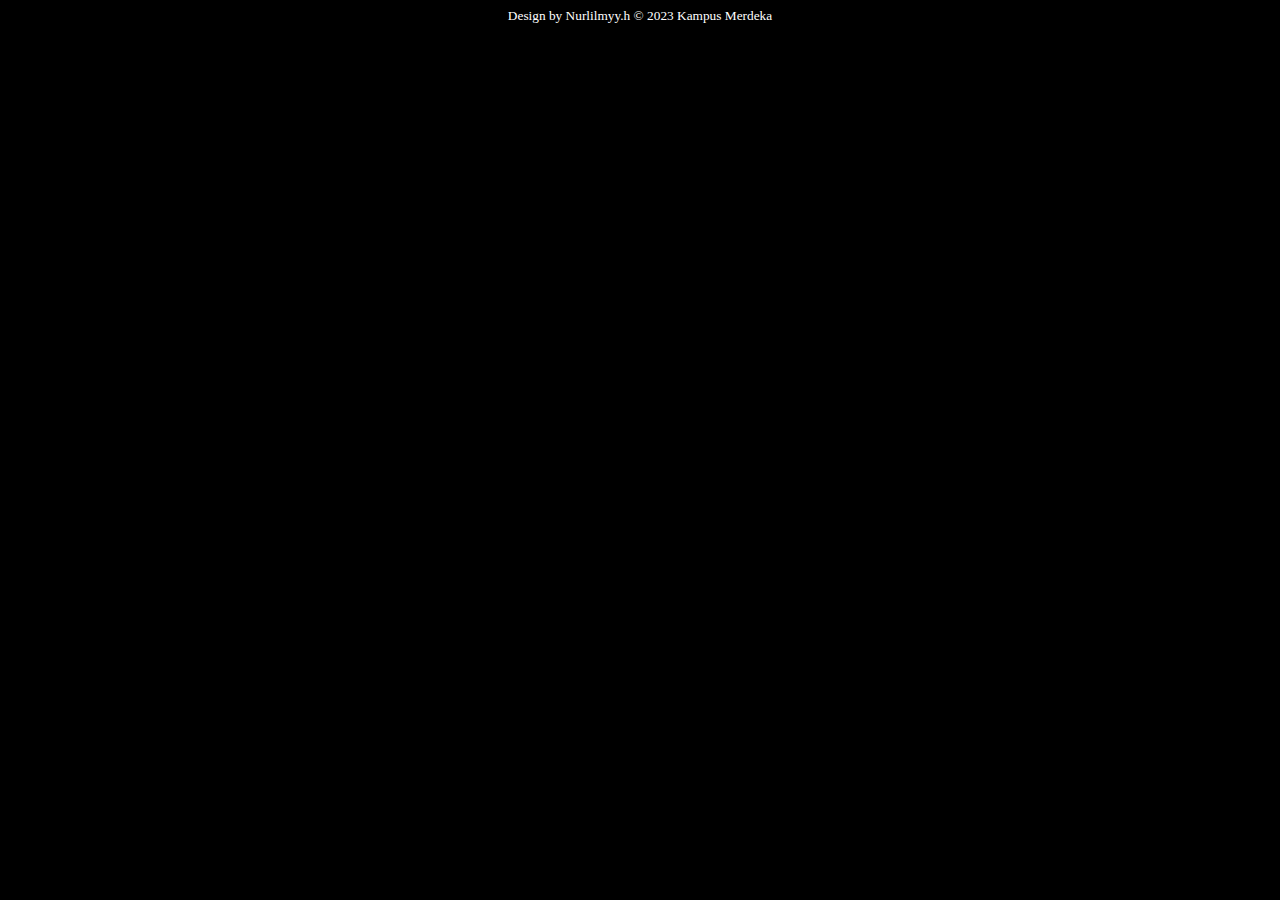
<file: footer.html>
<link rel="stylesheet" type="text/css" href="hiasan.css">
<body bgcolor="black">
    <div id="ki">
        <center>
            <font face="calibri" color="white">
                Design by Nurlilmyy.h &copy; 2023 Kampus Merdeka
            </font>
        </center>
    </div>
</body>
</file>
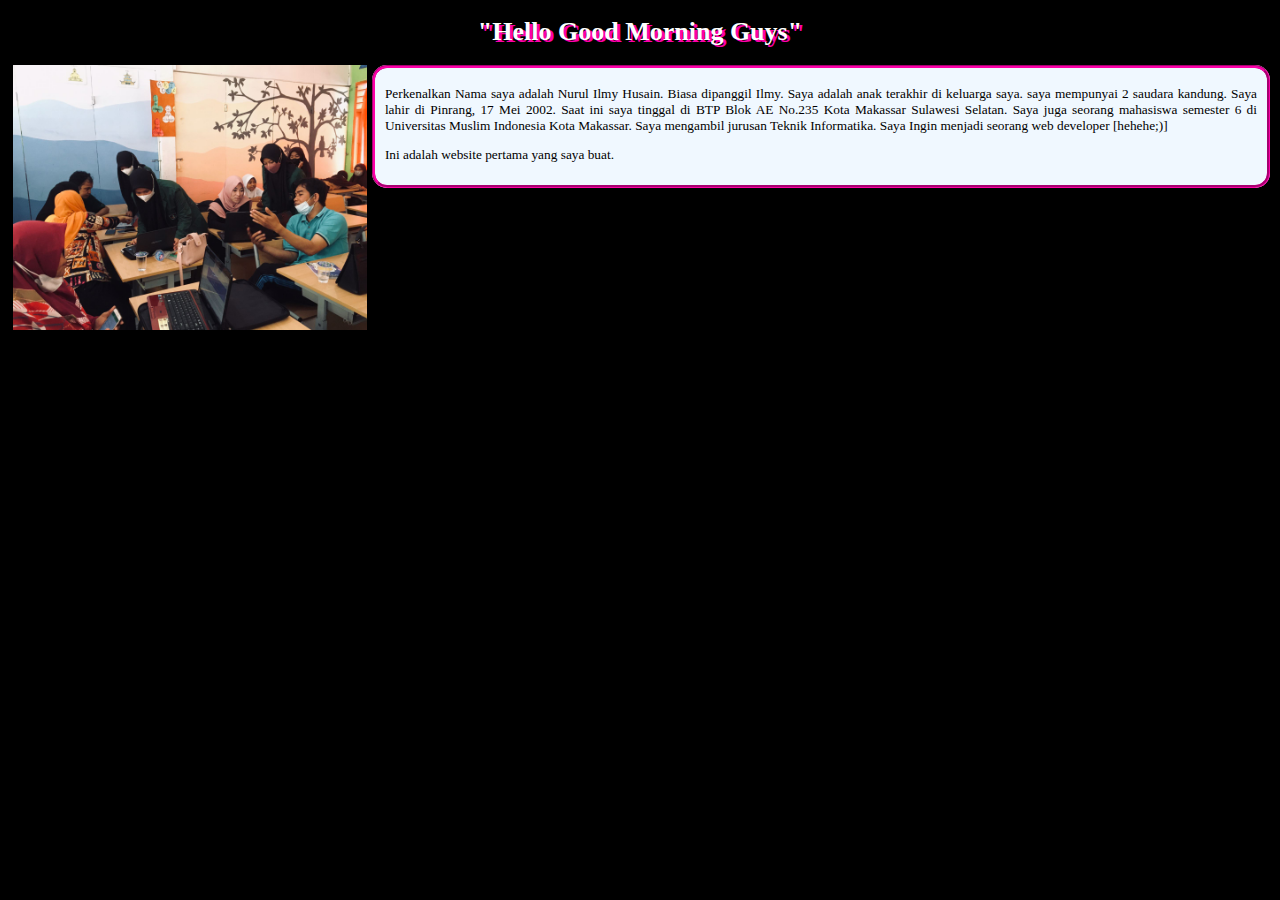
<file: home.html>
<!DOCTYPE html>
<html lang="en">
<head>
    <meta charset="UTF-8">
    <meta http-equiv="X-UA-Compatible" content="IE=edge">
    <meta name="viewport" content="width=device-width, initial-scale=1.0">
    <title>Document</title>
    <link rel="stylesheet" type="text/css" href="hiasan.css"
</head>
<body bgcolor="silver">
    <h1 style="font-size: 26px" align="center" >
        "Hello Good Morning Guys"
    </h1>
    <p align="justify">
        <img src="img/asd.jpeg" width="28%" align="left" hspace="5">
        <fieldset>
            <p style="color:black; text-align:  justify; font-family: 'times new roman',
            Courier, monospace;">
            Perkenalkan Nama saya adalah Nurul Ilmy Husain. Biasa dipanggil Ilmy.
           Saya adalah anak terakhir di keluarga saya. saya mempunyai 2 saudara kandung. 
           Saya lahir di Pinrang, 17 Mei 2002. Saat ini saya tinggal di BTP Blok AE No.235 
           Kota Makassar Sulawesi Selatan.
            Saya juga seorang mahasiswa semester  6 di Universitas Muslim Indonesia Kota Makassar. Saya mengambil jurusan Teknik Informatika.
            Saya Ingin menjadi seorang web developer [hehehe;)]
           </p>
           <p style="color:black; text-align:  justify; font-family: 'times new roman',
           Courier, monospace;">
            Ini adalah website pertama yang saya buat. 
            </p>
            
        </fieldset>
</body>
</html>
</file>
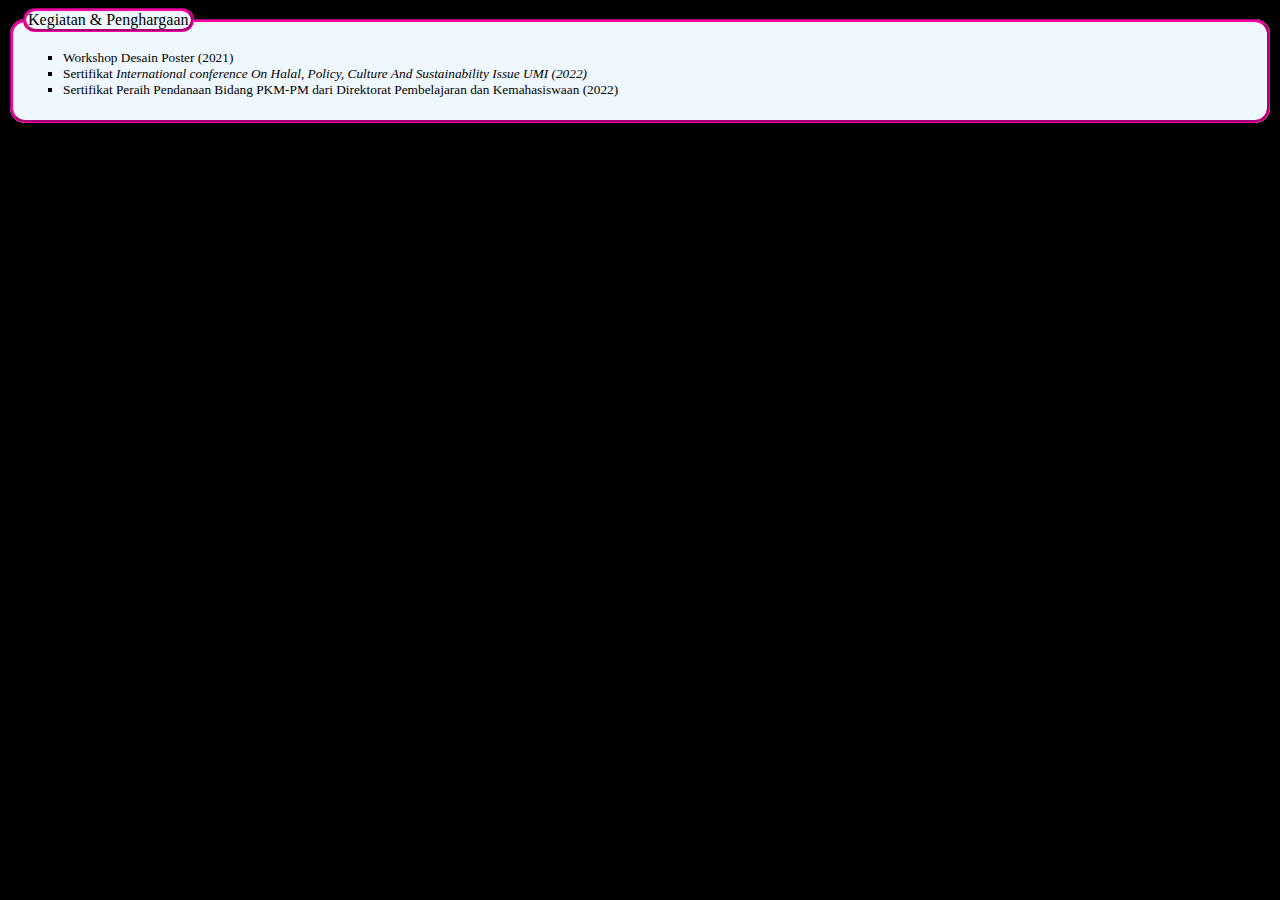
<file: kegiatanpenghargaan.html>
<!DOCTYPE html>
<html lang="en">
<head>
    <meta charset="UTF-8">
    <meta http-equiv="X-UA-Compatible" content="IE=edge">
    <meta name="viewport" content="width=device-width, initial-scale=1.0">
    <title>Kegitan</title>
    <link rel="stylesheet" type="text/css" href="hiasan.css">
</head>
<body>
    <fieldset>
        <legend> 
        <font color="black" size="3" face="times new roman">
            Kegiatan & Penghargaan 

        </font>
        </legend>

                <ul type="square">
                    <li>Workshop Desain Poster (2021)</li>
                    <li>Sertifikat <i>International conference On Halal, Policy, Culture And Sustainability Issue UMI (2022) </i></li>
                    <li>Sertifikat Peraih Pendanaan Bidang PKM-PM dari Direktorat Pembelajaran dan Kemahasiswaan (2022)</li>
                </ul>
    </fieldset>
</body>
</html>
</file>
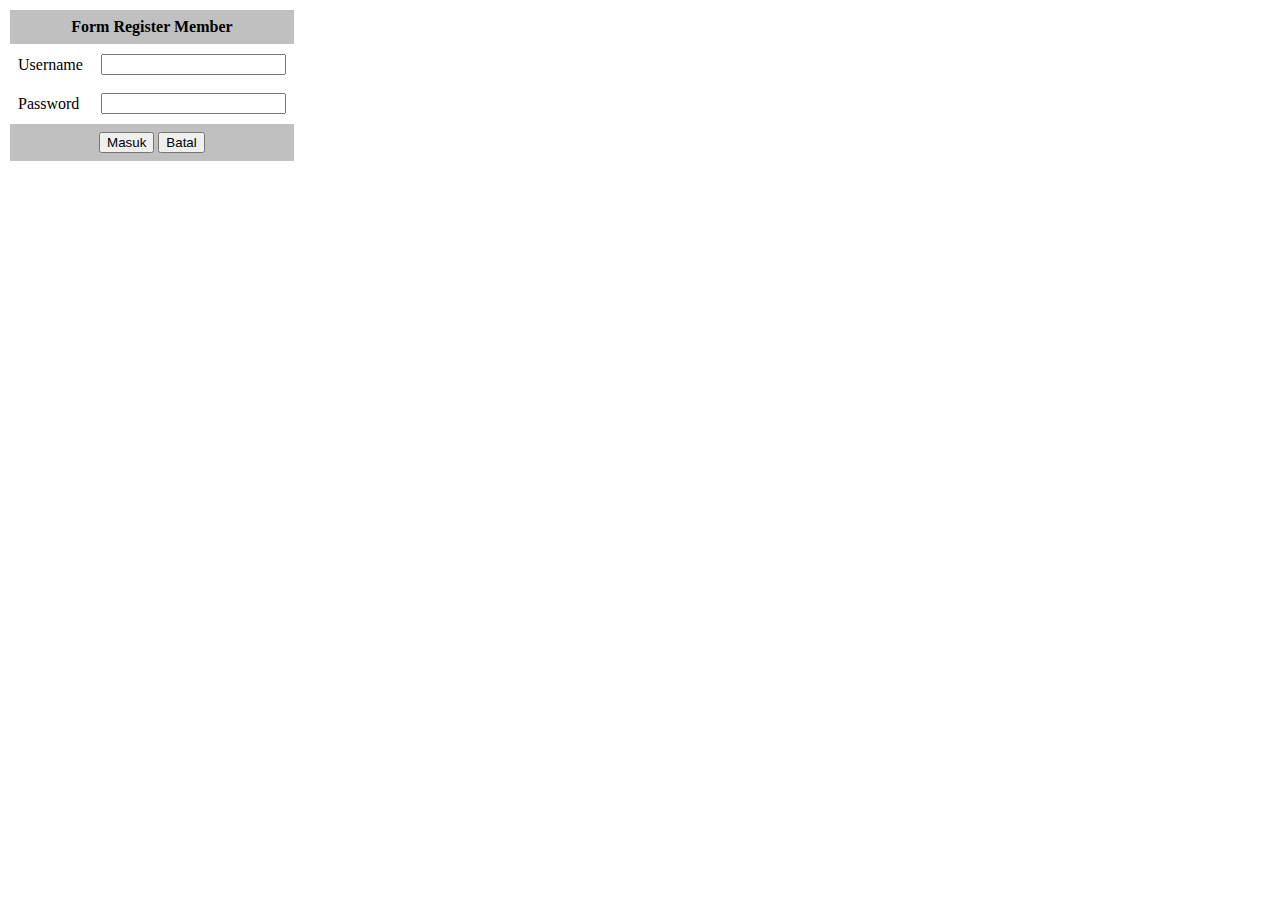
<file: Login.html>
<!DOCTYPE html>
<html lang="en">
<head>
    <meta charset="UTF-8">
    <meta http-equiv="X-UA-Compatible" content="IE=edge">
    <meta name="viewport" content="width=device-width, initial-scale=1.0">
    <title>Register Member</title>
</head>
<body>
    <form>
        <table border="0" align="left" cellpadding="8" width="20%">
            <thead>
                <tr bgcolor="silver">
                    <th colspan="2">Form Register Member</th>
                </tr>
            </thead>
            <tbody>
                <tr>
                    <td>
                        <label>Username</label>
                    </td>
                    <td>
                        <input type="text" name="text" value="" size="20" width="30">
                    </td>
                </tr>
                <tr>
                    <td>
                        <label>Password</label>
                    </td>
                    <td>
                        <input type="password" name="password" value="" size="20" width="30">
                    </td>
                </tr>
                <tr>
                        <td colspan="2" bgcolor="silver" align="center">
                        <input type="submit" name="submit" value="Masuk" href="produk.html">
                        <input type="submit" name="submit" value="Batal" href="member.html">
                    </td>
                </tr>
        </table>
    </form>
</body>
</html>
</file>
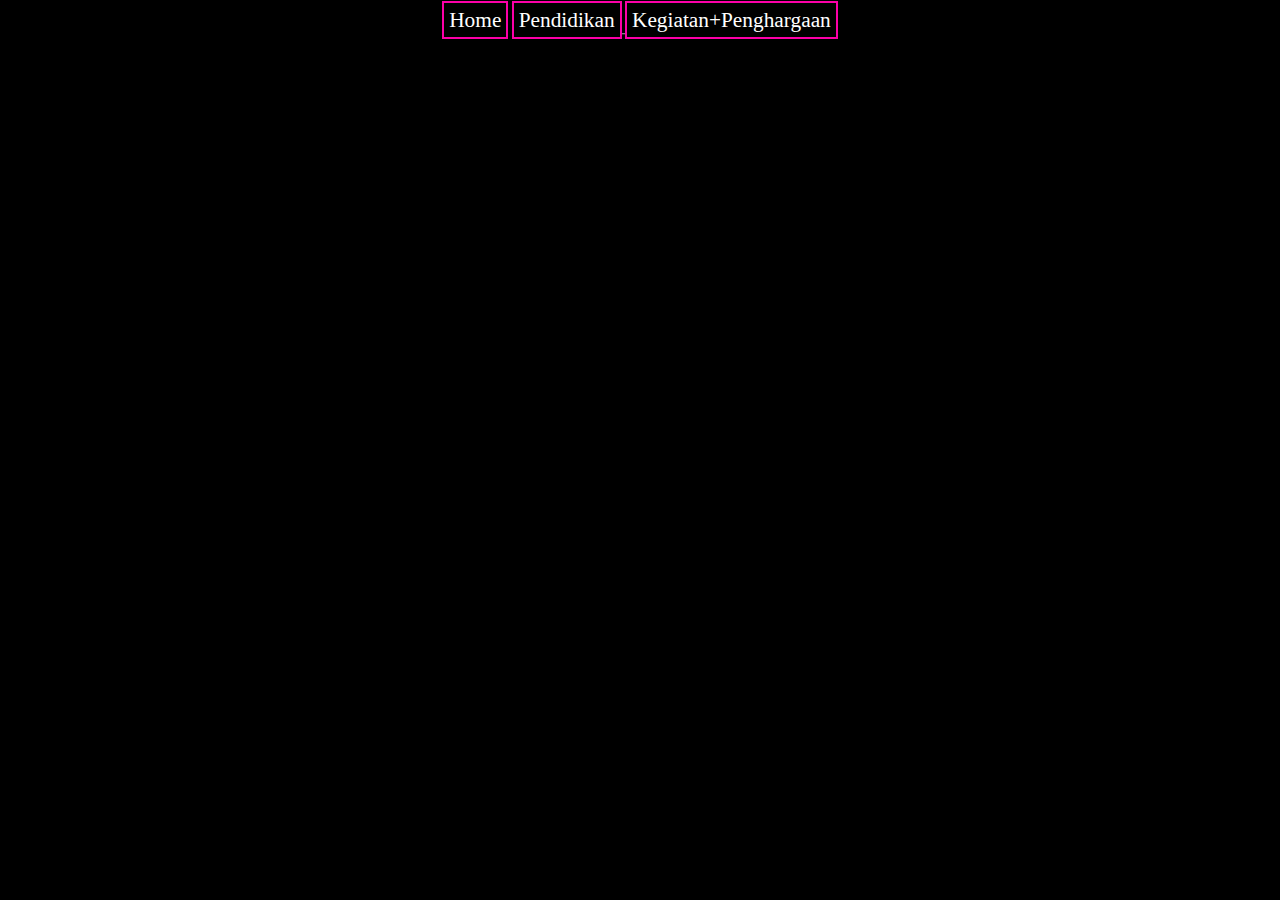
<file: navbar.html>
<!DOCTYPE html>
<html lang="en">
<head>
    <meta charset="UTF-8">
    <meta http-equiv="X-UA-Compatible" content="IE=edge">
    <meta name="viewport" content="width=device-width, initial-scale=1.0">
    <title>Document</title>
    <link rel="stylesheet" type="text/css" href="hiasan.css">
</head>
<body >
    <table border="1" align="center" width="10%" cellpadding="5" cellspacing="0">
        <tr bgcolor="white">
            <div id="menu">
                <a href="home.html" target="main"class="item">Home</a>
                <a href="pendidikan.html" target="main"class="item">Pendidikan</a>
                <a href="kegiatanpenghargaan.html" terget="main"class="item">Kegiatan+Penghargaan</a>
            </div>
        </tr>
    </table>
</body>
</html>
</file>
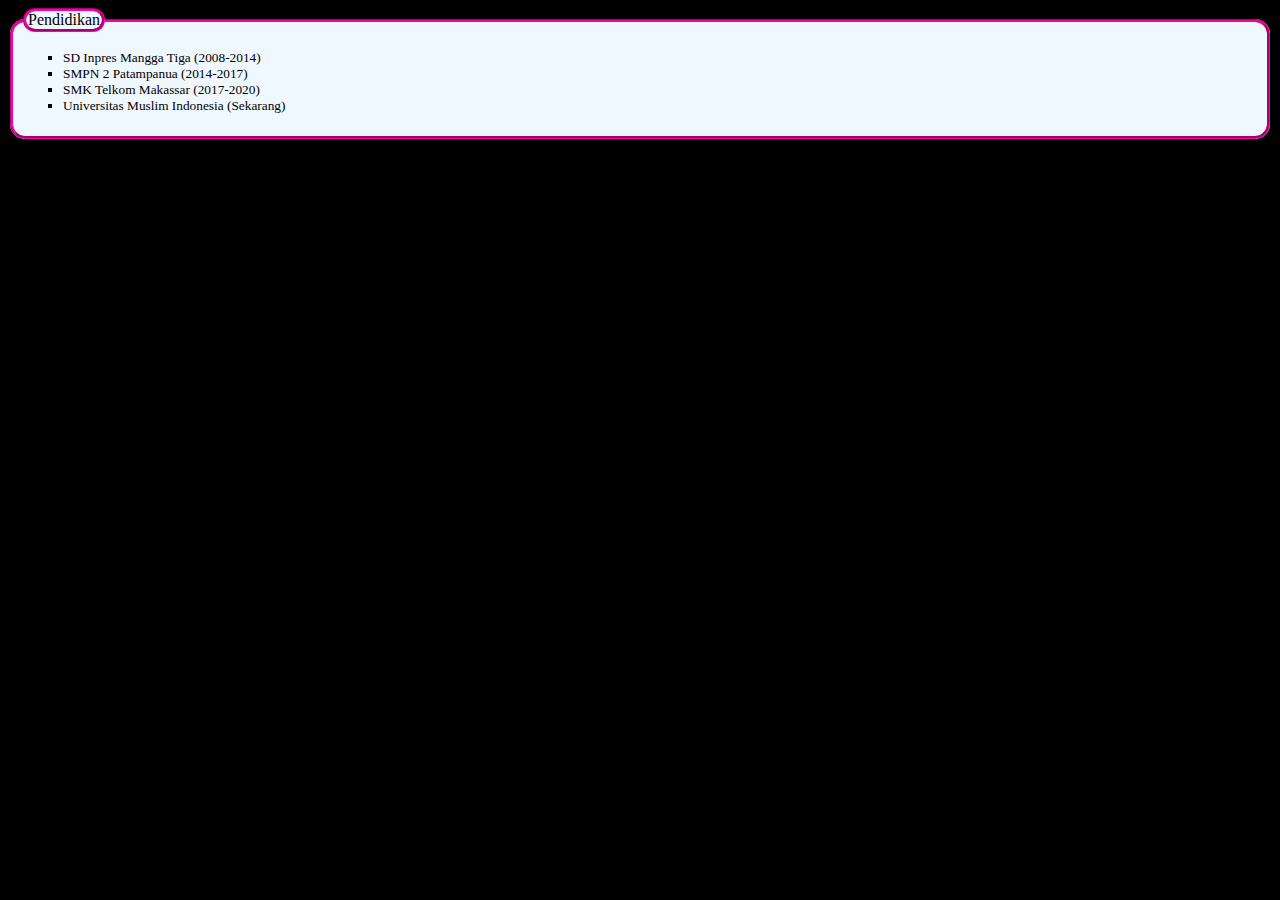
<file: pendidikan.html>
<!DOCTYPE html>
<html lang="en">
<head>
    <meta charset="UTF-8">
    <meta http-equiv="X-UA-Compatible" content="IE=edge">
    <meta name="viewport" content="width=device-width, initial-scale=1.0">
    <title>Document</title>
    <link rel="stylesheet" type="text/css" href="hiasan.css">
</head>
<body>
    <fieldset>
        <legend> 
        <font color="black" size="3" face="times new roman">
            Pendidikan
        </font>
        </legend>

                <ul type="square">
                    <li>SD Inpres Mangga Tiga (2008-2014)</li>
                    <li>SMPN 2 Patampanua (2014-2017)</li>
                    <li>SMK Telkom Makassar (2017-2020)</li>
                    <li>Universitas Muslim Indonesia (Sekarang)</li>
                </ul>
    </fieldset>
</body>
</html>
</file>
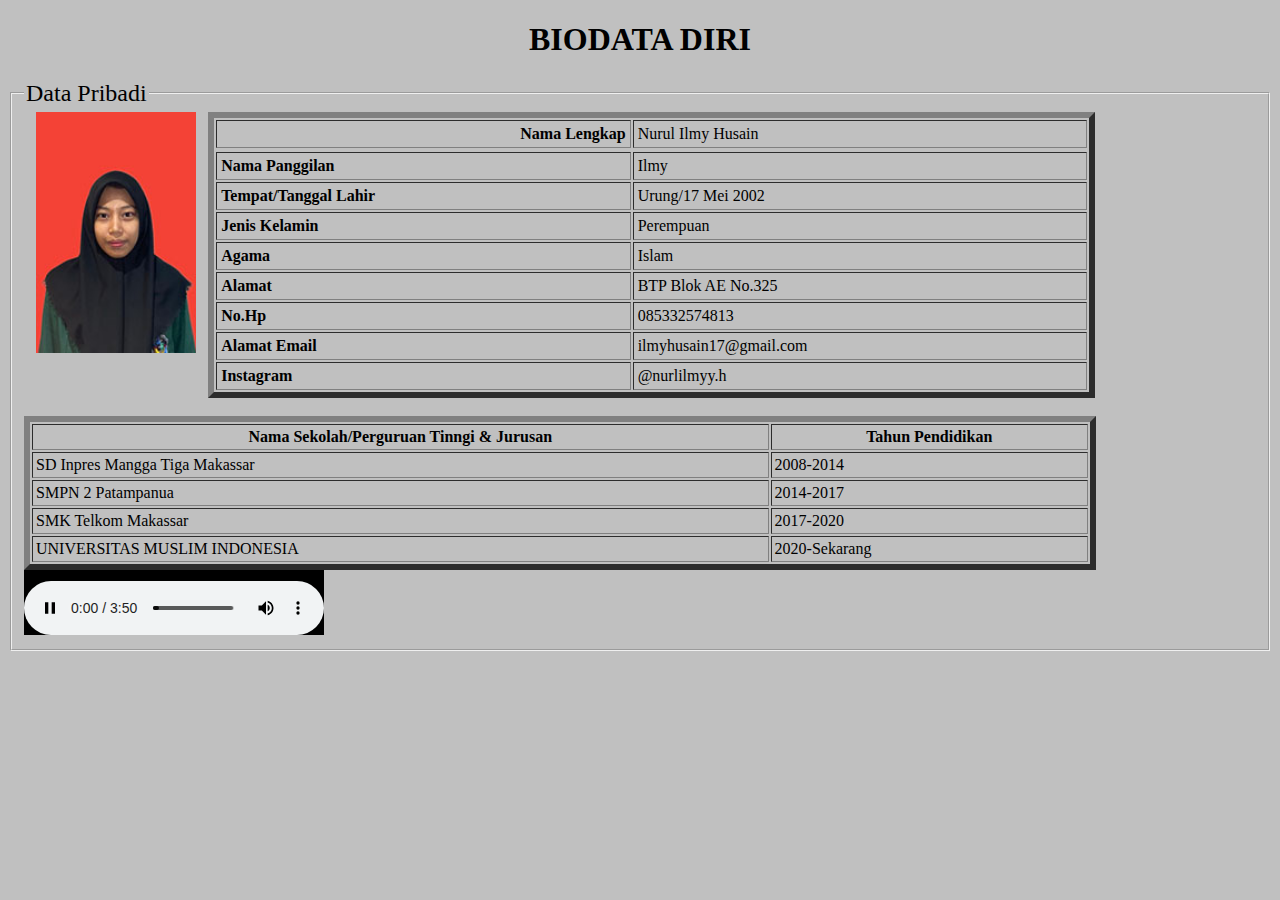
<file: tugas1.html>
<!DOCTYPE html>
<html lang="en">
<head>
    <meta charset="UTF-8">
    <meta http-equiv="X-UA-Compatible" content="IE=edge">
    <meta name="viewport" content="width=device-width, initial-scale=1.0">
    <title>Biodata Diri</title>
</head>
<body bgcolor="silver">
    <h1 align="center">BIODATA DIRI</h1>
    <fieldset>
        <legend bgcolor="white"> 
            <font color="Black" size="5" face="Times New Roman">
                Data Pribadi
                </font>
                </legend>
        <img src="img/4x6 ilmy.jpg" width="13%" align="left" hspace=12">
        <table align="0" border="6" cellpadding="4" cellsppacing="6" width="72%">
        <tr>
            <th align="right"> Nama Lengkap</th>
            <td> Nurul Ilmy Husain</td>
        </tr>
        <tr></tr>
            <th align="left"> Nama Panggilan</th>
            <td> Ilmy</td>
        </tr>
        <tr>
            <th align="left"> Tempat/Tanggal  Lahir</th>
            <td> Urung/17 Mei 2002</td>
        </tr>
        <tr>
            <th align="left"> Jenis Kelamin</th>
            <td> Perempuan</td>
        </tr>
        <tr>
            <th align="left"> Agama</th>
            <td>Islam</td>
        </tr>
        <tr>
            <th align="left"> Alamat</th>
            <td> BTP Blok AE No.325</td>
        </tr>
        <tr>
            <th align="left"> No.Hp</th>
            <td> 085332574813</td>
        </tr>
        <tr>
            <th align="left"> Alamat Email</th>
            <td> ilmyhusain17@gmail.com</td>
        </tr>
        <tr>
            <th align="left"> Instagram</th>
            <td> @nurlilmyy.h</td>
        </tr>
    </table> 
    <br/>
    <table align="left" border="6" cellpadding="3" cellsppacing="3" width="87%"> 
            <tr>
                <th>Nama Sekolah/Perguruan Tinngi & Jurusan</th>
                <th>Tahun Pendidikan</th>
            </tr>
            <tr> 
                <td>SD Inpres Mangga Tiga Makassar</td>
                <td>2008-2014</td>
            </tr>
            <tr> 
                <td>SMPN 2 Patampanua</td>
                <td>2014-2017</td>
            </tr>
            <tr> 
                <td>SMK Telkom Makassar</td>
                <td>2017-2020</td>
            </tr>
            <tr> 
                <td>UNIVERSITAS MUSLIM INDONESIA</td>
                <td>2020-Sekarang</td>
            </tr>
        </table> <br/>
    <embed src="musik/komang.mp3"height="65" </embed> <br/>
    </fieldset>
</body>
</html>
</file>
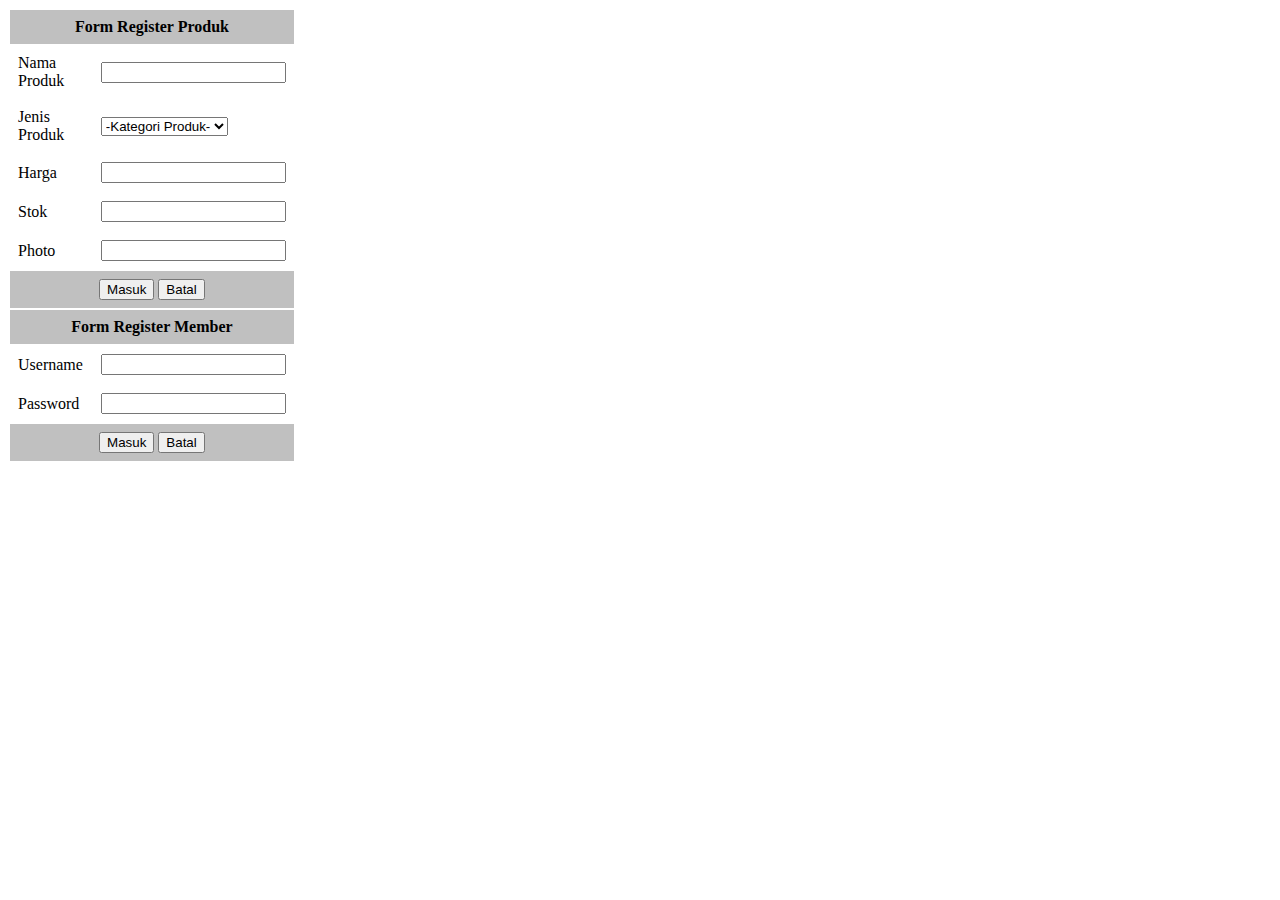
<file: Tugas2.html>
<!DOCTYPE html>
<html lang="en">
<head>
    <meta charset="UTF-8">
    <meta http-equiv="X-UA-Compatible" content="IE=edge">
    <meta name="viewport" content="width=device-width, initial-scale=1.0">
    <title>Register Produk</title>
</head>
<body>
    <form>
           <table border="0" align="left" cellpadding="8" width="20%">
               <thead>
                   <tr bgcolor="silver">
                       <th colspan="2">Form Register Produk</th>
                   </tr>
               </thead>
               <tbody>
                <tr>
                    <td>
                        <label>Nama Produk</label>
                    </td>
                    <td>
                        <input type="text" name="Nama Produk" value="" size="20" width="25%">
                    </td>
                </tr>
                <tr>
                    <td>
                        <lable>Jenis Produk</lable>
                    </td>
                    <td>
                        <select name="Jenis Produk" size="0" hight="30">
                            <option>-Kategori Produk-</option>
                            <option value="celana">Celana</option>
                            <option value="Rok">Rok</option>
                            <option value="Kemeja">Kemeja</option>
                        </select>
                    </td>
                </tr>
                <tr>
                    <td>
                        <label>Harga</label>
                    </td>
                    <td>
                        <input type="number" name="Harga" value="" size="27" width="30%">
                    </td>
                </tr>
                <tr>
                    <td> 
                        <label>Stok</label>
                    </td>
                    <td>
                        <input type="number" name="stok" value="" size="26" width="30%">
                    </td>
                </tr>
                <tr>
                    <td>
                        <label>Photo</label>
                    </td>
                    <td>
                        <input type="text" name="Photo" value="" size="20" width="30%">
                    </td>
                </tr>
                <tr>
                    <td colspan="2" bgcolor="silver" align="center">
                        <input type="submit" name="submit" value="Masuk">
                        <input type="submit" name="submit" value="Batal">
                    </td>
                </tr>
                <tr bgcolor="silver">
                    <th colspan="2">Form Register Member</th>
                </tr>
                <tr>
                    <td>
                        <label>Username</label>
                    </td>
                    <td>
                        <input type="text" name="text" value="" size="20" width="30">
                    </td>
                </tr>
                <tr>
                    <td>
                        <label>Password</label>
                    </td>
                    <td>
                        <input type="password" name="password" value="" size="20" width="30">
                    </td>
                </tr>
                <tr>
                        <td colspan="2" bgcolor="silver" align="center">
                        <input type="submit" name="submit" value="Masuk">
                        <input type="submit" name="submit" value="Batal">
                    </td>
                </tr>
               </tbody>
           </table>
    </form>
</body>
</html>
</file>
<file: hiasan.css>
body{
    background-color: black;
    background-repeat: no-repeat;
    background-size: 1550px;
    font-size: 10pt;
    color: black;
}
fieldset, legend{
    border: #fc00a8  groove 3px;
    border-radius: 15px;
    background-color: aliceblue;
}
p{
    font-size: 10pt;
    color: black;
}
h1{
    text-shadow: 3px 2px #fc00a8;
    color: white;
}
div#menu{
    text-align: center;
    font-family: Arial, Helvetica, sans-serif
    padding: 10px;
}
a.item:link, a.item:visited, a.item:active{
    text-decoration: none;
    font-size: 16pt;
    color: white;
    border: 2px solid #fc00a8;
    padding: 5px;
    background-color: black;
}
div#ki{
    text-align: center;
}
</file>
